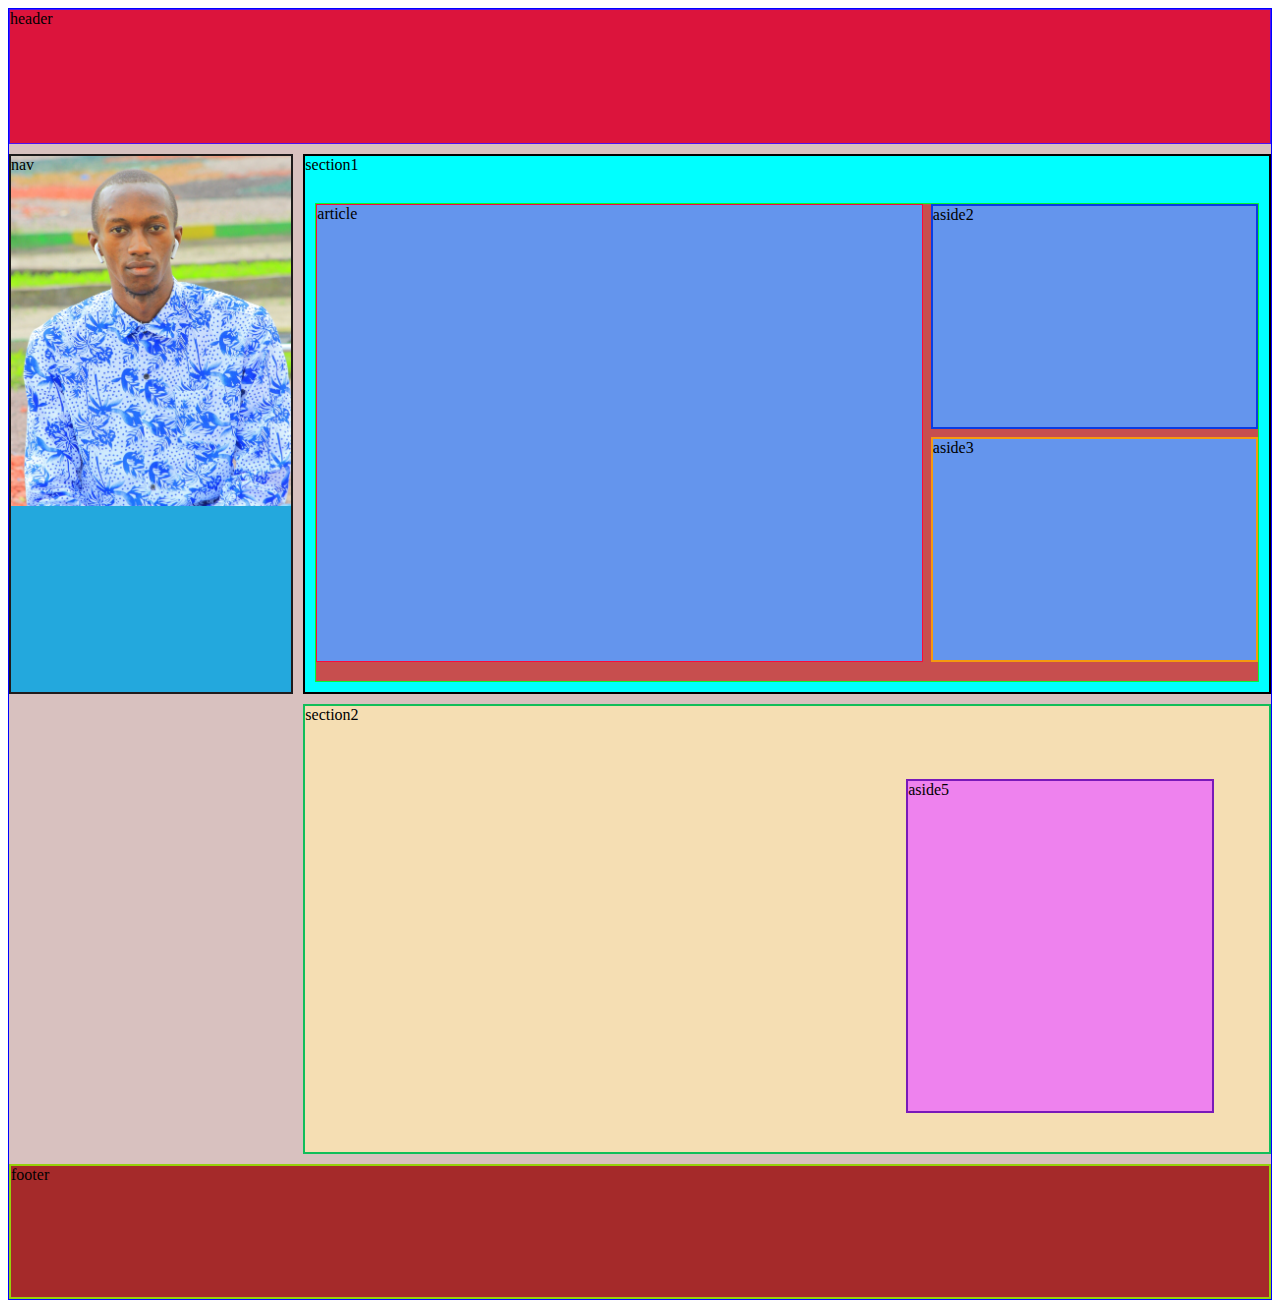
<file: index.html>
<!DOCTYPE html>
<html lang="en">
<head>
    <meta charset="UTF-8">
    <meta http-equiv="X-UA-Compatible" content="IE=edge">
    <meta name="viewport" content="width=device-width, initial-scale=1.0">
    <link rel="stylesheet" href="youtube.css">
    <title>youtube</title>
</head>
<body>
    <div class="container">
        <div class="header">header</div>
        <div class="nav">nav
        </div>
        <div class="section1">section1
            <div class="div1">
            <article class="article">article
            </article>
            <aside class="aside2">aside2</aside>
            <aside class="aside3">aside3</aside>
            </div> 
        </div>
                <div class="section2">section2
                    <div class="div2">
                         <aside class="aside4">
                        aside4
                        </aside>
                         <aside class="aside5">
                            aside5
                         </aside>
                         
                    </div>
                </div>
        <div class="footer">footer</div>


    </div>
</body>
</html>
</file>
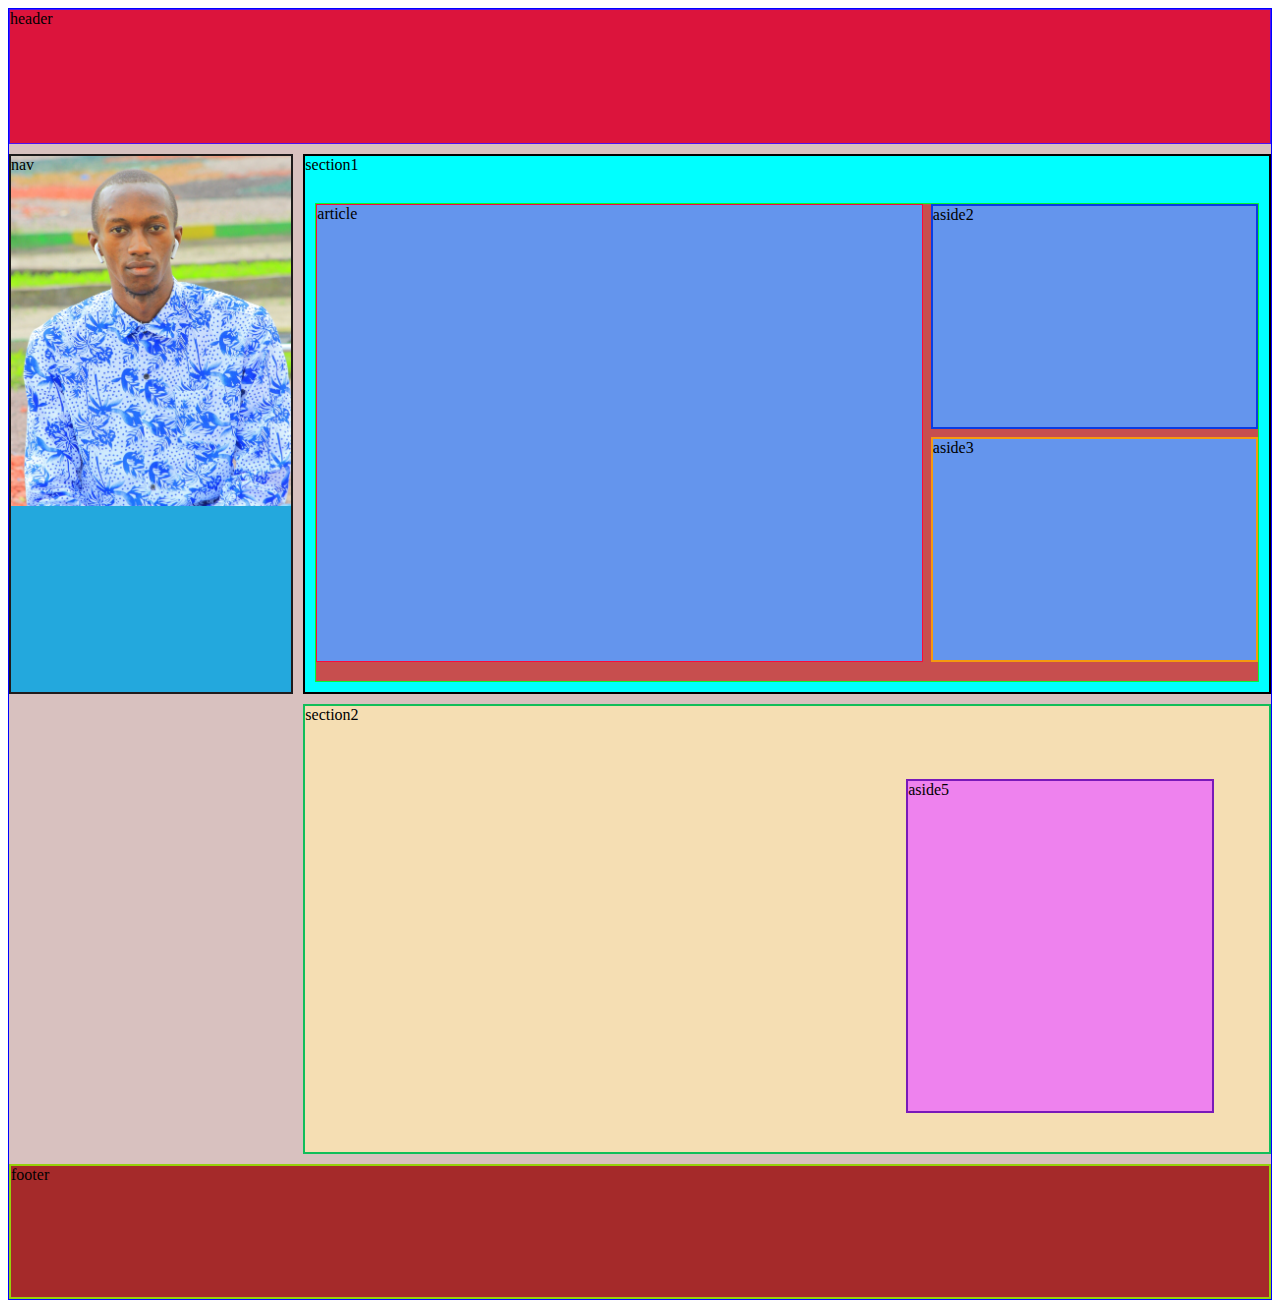
<file: index.youtube.html>
<!DOCTYPE html>
<html lang="en">
<head>
    <meta charset="UTF-8">
    <meta http-equiv="X-UA-Compatible" content="IE=edge">
    <meta name="viewport" content="width=device-width, initial-scale=1.0">
    <link rel="stylesheet" href="youtube.css">
    <title>youtube</title>
</head>
<body>
    <div class="container">
        <div class="header">header</div>
        <div class="nav">nav
        </div>
        <div class="section1">section1
            <div class="div1">
            <article class="article">article
            </article>
            <aside class="aside2">aside2</aside>
            <aside class="aside3">aside3</aside>
            </div> 
        </div>
                <div class="section2">section2
                    <div class="div2">
                         <aside class="aside4">
                        aside4
                        </aside>
                         <aside class="aside5">
                            aside5
                         </aside>
                         
                    </div>
                </div>
        <div class="footer">footer</div>


    </div>
</body>
</html>
</file>
<file: youtube.css>
.container{
            background-color:rgb(216, 193, 191);
            border: solid blue 1px;
            display: grid;
            grid-template-areas: 'header header header header'
                                'nav section1 section1 section1 '
                                'vide section2 section2 section2'
                                'footer footer footer footer';
            grid-template-rows:15vh 60vh 50vh 15vh ;
            grid-template-columns: 3fr 4fr 3fr 3fr;
            gap: 10px;

}
.header{
            background-color: crimson;
         border: solid rgb(77, 17, 243) 1px;
         grid-area:header;
}
.nav{
      background-repeat: no-repeat;
      background-image: url('MK4.jpg');
      background-size: contain;
      background-color: rgb(35, 168, 221);
      border: solid rgb(31, 27, 27) 2px;
      grid-area:nav;
}
.section1{
            background-color: cyan;
           border: solid black 2px;
           grid-area:section1;
           display: grid;
                                        
}
.div1{      
            background-color: rgb(199, 78, 78);
            margin: 10px;
            border: solid rgb(8, 245, 47) 1px;
           display: grid;
           grid-template-areas: 'aside1 aside1 aside2 '
                               'aside1 aside1 aside3 ';
            grid-template-rows:25vh 25vh ;
            gap: 8px;

}
.article{
      
      background-color: cornflowerblue;
      border: solid rgb(250, 10, 62) 1px;
      grid-area:aside1 ;
}
.aside2{
      background-color: cornflowerblue;
      border: solid rgb(10, 60, 228) 2px;
      grid-area:aside2;
}
.aside3{
      background-color: cornflowerblue;
      border: solid rgb(245, 153, 14) 2px;
      grid-area:aside3;
}
.section2{
           background-color: wheat;
           border: solid rgb(17, 190, 89) 2px;
           grid-area:section2;
          
}
.div2{
            
      margin: 55px;
      display: grid;
      grid-template-areas: 'aside4 aside4  aside5'
                           'aside4 aside4  aside5' ;   
      grid-template-rows:18vh 18vh ;   
      gap: 10px;                  
      
}
.aside4{
      
        display: none;
        border: solid 2px violet;
         grid-area:aside4;
}                 

.aside5{ 
      background-color:violet;
      border: rgb(121, 25, 185) solid 2px;
       grid-area:aside5;
}

.footer{
      background-color:brown;
         border: solid rgb(150, 209, 11) 2px;
         grid-area:footer;
}
</file>
